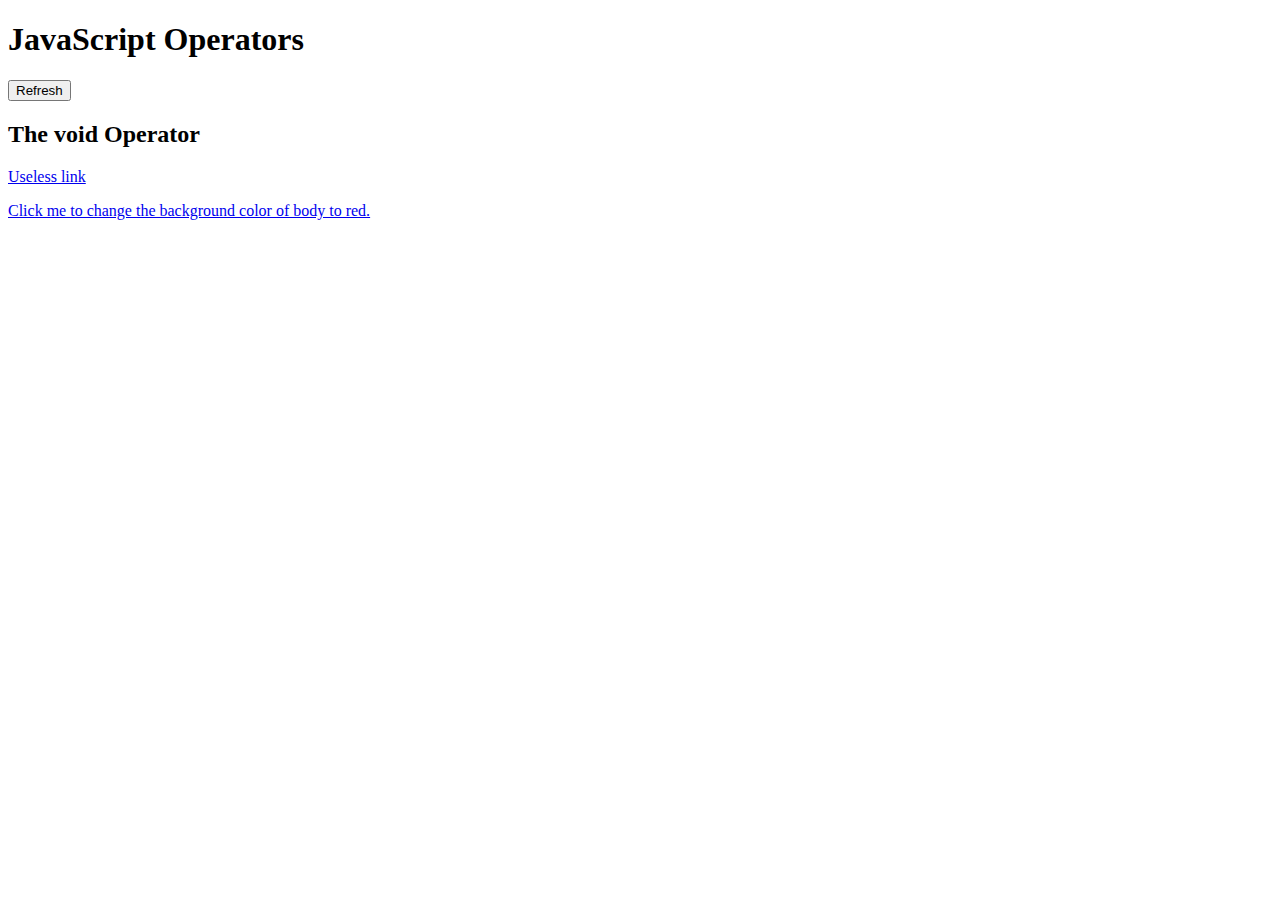
<file: zz_JS/index.html>
<!DOCTYPE html>
<html lang="en">
<head>
    <title>JavaScript Operators</title>
</head>
<body>
    <h1>JavaScript Operators</h1>
    <button id="reload">Refresh</button>
    <h2>The void Operator</h2>
    
    <div>
        <p>
            <a href="#" id="uselessLink">Useless link</a>
        </p>
        <p>
            <a href="#" id="changeColorLink">Click me to change the background color of body to red.</a>
        </p>
        <!-- <button id="tryit">Try it</button>
        <p id="clock"></p>
        <p id="demo"></p> -->
    </div>

    <script src="script.js"></script>
</body>
</html>
</file>
